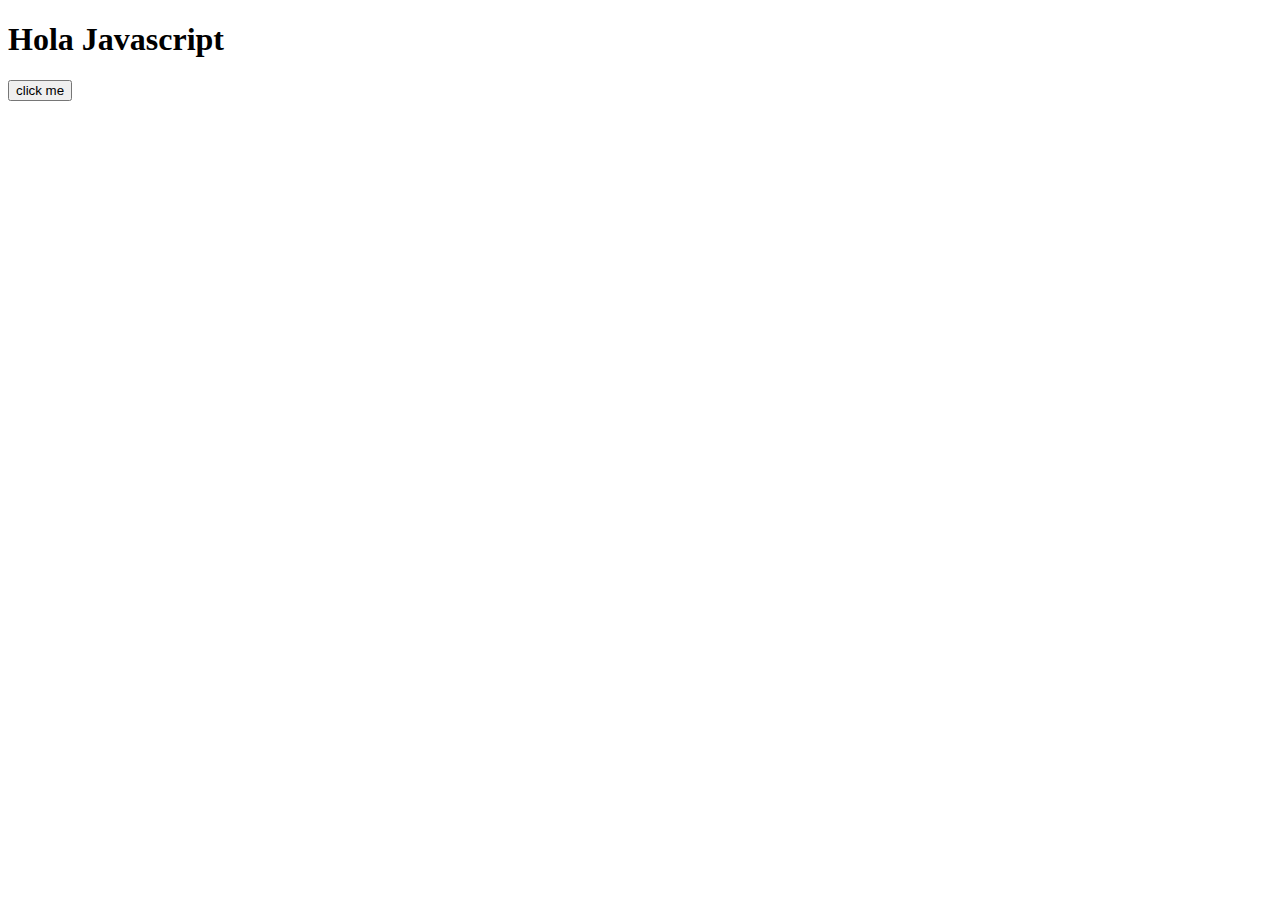
<file: clase_00/index.html>
<!DOCTYPE html>
<html lang="en">
<head>
    <meta charset="UTF-8">
    <meta name="viewport" content="width=device-width, initial-scale=1.0">
    <title>JS clase_00</title>
    <!-- <style>
        body {
            background-color: lightgray;
        }
    </style> -->
    <!-- <script>
        alert("hola mundo desde JS")
    </script> -->
    <script defer src="index.js"></script> <!-- defer carga en paralelo script y html -->
    <link rel="stylesheet" href="style.css">    
</head>
<body>
    <h1>Hola Javascript</h1>
    <button class="btn">click me</button>
</body>
</html>
</file>
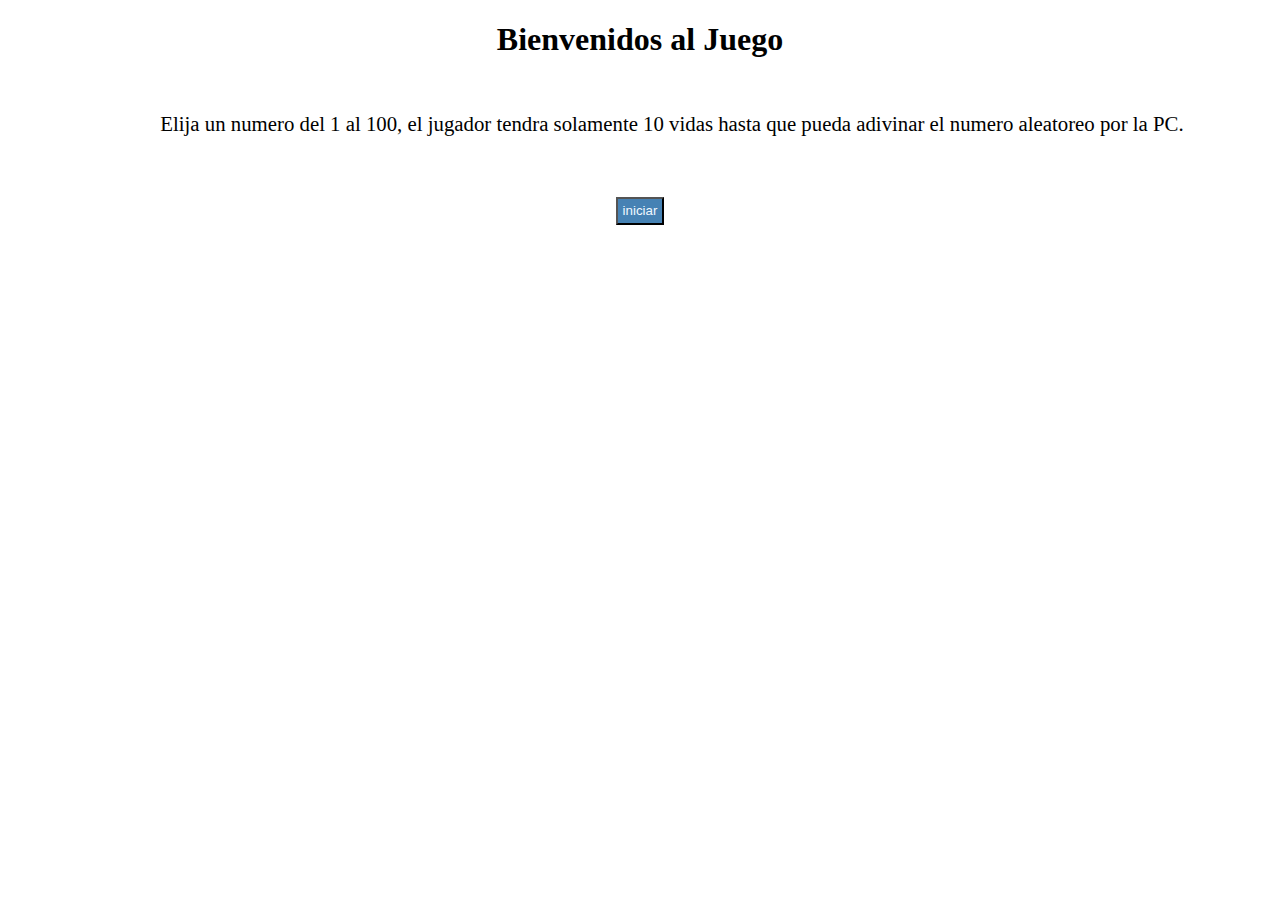
<file: juego 1 al 100/index.html>
<!DOCTYPE html>
<html lang="en">
<head>
    <meta charset="UTF-8">
    <meta name="viewport" content="width=device-width, initial-scale=1.0">
    <title>adivina el numero del 1 al 100</title>
    <link rel="stylesheet" href="style.css">
    <script defer src="main.js"></script>
</head>
<body>
    <h1>Bienvenidos al Juego</h1>
    <p>Elija un numero del 1 al 100, el jugador tendra solamente 10 vidas hasta que pueda adivinar el numero aleatoreo por la PC.</p>
    <input type="button" value="iniciar" id="boton">
</body>
</html>
</file>
<file: clase_00/style.css>
.paragraph {
    font-size: 2rem;
    color: blue;
    text-decoration: underline;
}
</file>
<file: juego 1 al 100/style.css>
body {
    text-align: center;
}
p { 
    font-size: 1.3rem;
    padding: 2rem;
    width: 100%;
}

input {
    background-color: steelblue;
    color: aliceblue;
    cursor: pointer;
    margin: 0.5rem;
    padding: 0.3rem;
}
</file>
